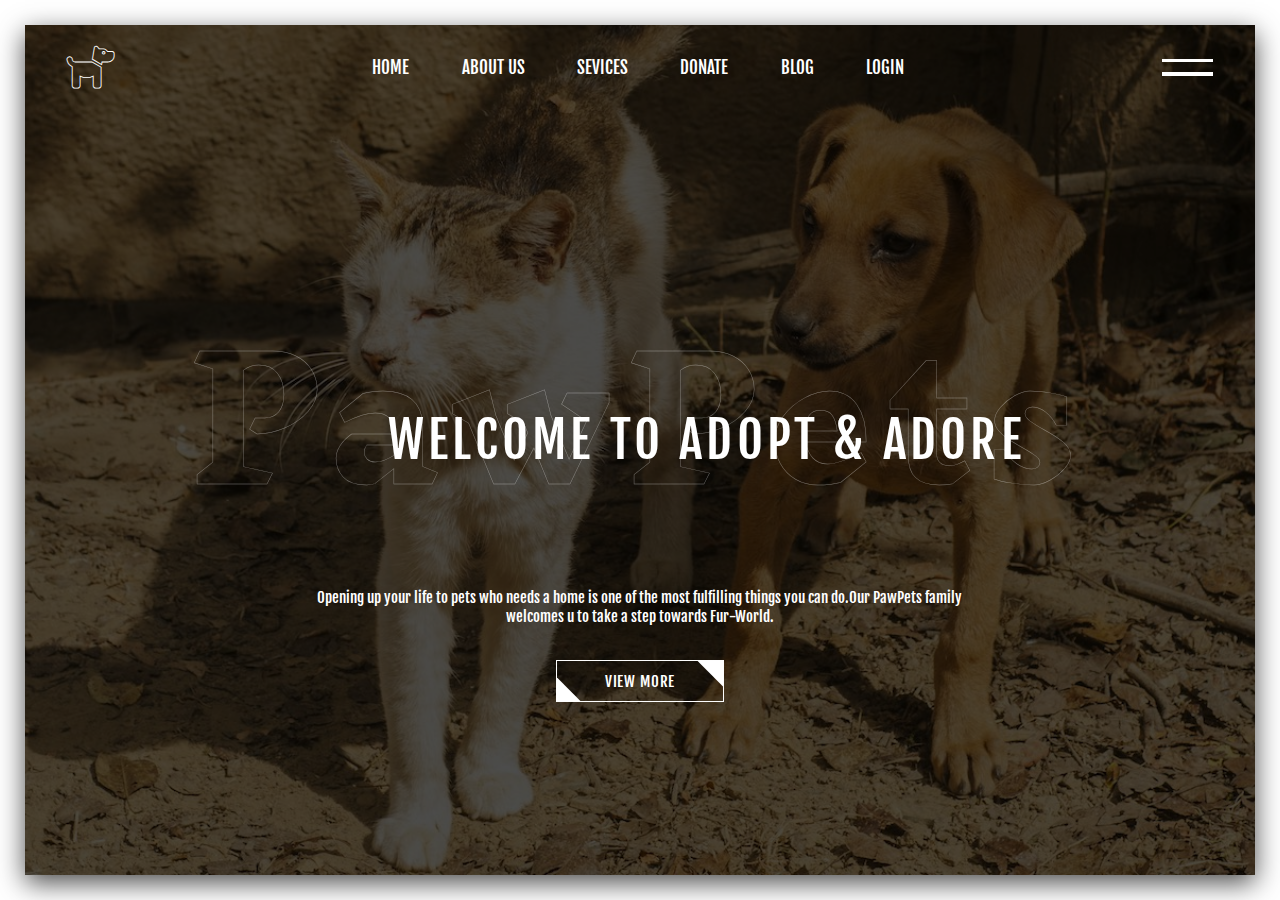
<file: landing page (task1)/index.html>
<!DOCTYPE html>
<html lang="en">
  <head>
    <meta charset="UTF-8" />
    <meta http-equiv="X-UA-Compatible" content="IE=edge" />
    <meta name="viewport" content="width=device-width, initial-scale=1.0" />
    <title>PawPets</title>
    <link rel="stylesheet" href="style.css" />
    <link rel="preconnect" href="https://fonts.googleapis.com" />
    <link rel="preconnect" href="https://fonts.gstatic.com" crossorigin />
    <link
      href="https://fonts.googleapis.com/css2?family=Fjalla+One&family=Inknut+Antiqua:wght@300;400;700&display=swap"
      rel="stylesheet"
    />
    <link
      rel="stylesheet"
      href="https://cdnjs.cloudflare.com/ajax/libs/font-awesome/6.2.1/css/all.min.css"
    />
  </head>
  <body>
    <div class="container">
      <div class="landing">
        <nav class="navbar">
          <div class="logo">
            <i class="fa-solid fa-dog"></i>
        
          </div>
          <div class="navigation">
            <a href="#">Home</a>
            <a href="#">About Us</a>
            <a href="#">Sevices</a>
            <a href="#">Donate</a>
            <a href="#">Blog</a>
            <a href="#">Login</a>
          </div>
          <div class="menu-icon">
            <div class="line line-1"></div>
            <div class="line line-2"></div>
          </div>
        </nav>
        <div class="slides">
          <div class="slide slide-1">
            <div class="slide-img-wrapper">
              <img src="images/front4.jpg" />
            </div>
            <div class="banner">
              <h1 class="bg-heading">PawPets</h1>
              <h2 class="main-heading">Welcome to ADOPT & ADORE</h2>
           
              <p class="food-desc">
              Opening up your life to pets who needs a home is one of the most fulfilling things you can do.Our PawPets family welcomes u to take a step towards Fur-World.
              </p>
              <button type="button" class="slide-btn">View More</button>
            </div>
          </div>
          <div class="slide slide-2">
            <div class="slide-img-wrapper">
              <img src="images/pett2.jpeg" />
            </div>
            <div class="banner">
              <h1 class="bg-heading">PawPets</h1>
              <h2 class="main-heading">Become a PAWSPONSOR</h2>
            
              <p class="food-desc">
              Help us look after our permanent family
              members by sponsoring their daily requirements.
              This includes food, medication, treatments, and 
              trained caretakers
              </p>
              <button type="button" class="slide-btn">Sponsor Now</button>
            </div>
          </div>
          <div class="slide slide-3">
            <div class="slide-img-wrapper">
              <img src="images/petsss3.jpg" />
            </div>
            <div class="banner">
              <h1 class="bg-heading">PawPets</h1>
              <h2 class="main-heading">Free VET Consultation</h2>
              <p class="food-desc">
                The PawPets will help your pet to settle down in its new 
                home, once you complete the Adoption journey reach out
                to us for free vet consultation.
              </p>
              <button type="button" class="slide-btn">Know More</button>
            </div>
          </div>
          <div class="slide slide-4">
            <div class="slide-img-wrapper">
              <img src="images/petsss4.jpg" />
            </div>
            <div class="banner">
              <h1 class="bg-heading">PawPets</h1>
              <h2 class="main-heading">YOU make paws-ible</h2>
              <p class="food-desc">
                Yes, you! YOU are the end game for an adoptable 
                pet looking for their forever home! Adopting from a
               shelter or rescue gives pets a second chance at happiness.  
              </p>
              <button type="button" class="slide-btn">Buy Now</button>
            </div>
          </div>
        </div>
        <div class="sidebar">
          <i class="fa-solid fa-xmark"></i>
          <div class="sidebar-nav">
            <button type="button" class="sidebar-btn">PawPets</button>
            <div class="sidebar-nav-items">
              <a href="#">Home</a>
              <a href="#">Category</a>
              <a href="#">Donate</a>
              <a href="#">Volunteer</a>
              <a href="#">Adopt</a>
              <a href="#">Help</a>
              <a href="#">Contact</a>
            </div>
          </div>
        </div>
      </div>
    </div>

    <script src="script.js"></script>
  </body>
</html>
</file>
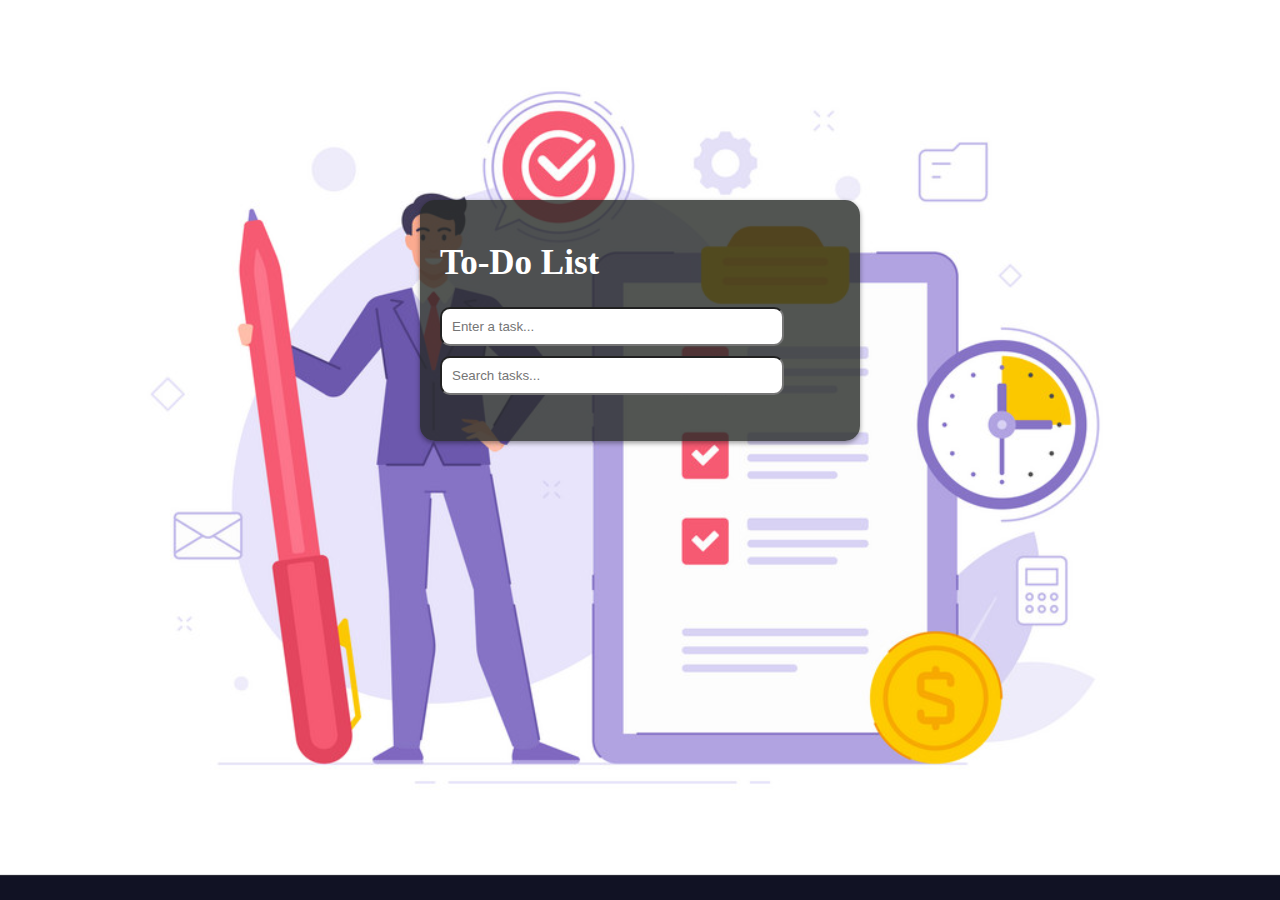
<file: To-Do list (task2)/index.html>
<!DOCTYPE html >
<html>

<head>
    <title>To-Do List</title>
    <link rel="stylesheet" type="text/css" href="styles.css">
</head>

<body>
    <div class="container">
        <h1>To-Do List</h1>
        <input type="text" id="taskInput" placeholder="Enter a task...">
        <button id="addTaskBtn"><script src="https://cdn.lordicon.com/bhenfmcm.js"></script>
                <lord-icon
                    src="https://cdn.lordicon.com/yqzmiobz.json"
                    trigger="click"
                    colors="primary:#121331"
                    style="width:30px;height:30px">
                </lord-icon></button>
        <input type="text" id="searchInput" placeholder="Search tasks...">
        <button id="addTaskBtn"><script src="https://cdn.lordicon.com/bhenfmcm.js"></script>
                <lord-icon
                    src="https://cdn.lordicon.com/yqzmiobz.json"
                    trigger="click"
                    colors="primary:#121331"
                    style="width:30px;height:30px">
                </lord-icon></button>
        <ul id="taskList"></ul>
    </div>
    <script src="script.js"></script>
</body>
</html>
</file>
<file: landing page (task1)/style.css>
* {
  margin: 0;
  padding: 0;
  box-sizing: border-box;
  text-decoration: none;
  font-family: "Fjalla One", serif;
}

html {
  font-size: 52.5%;
}

.container {
  width: 100%;
  height: 100vh;
  padding: 3rem;
  overflow: hidden;
}

.landing {
  width: 100%;
  height: 100%;
  position: relative;
  box-shadow: 0 1rem 3rem rgba(0, 0, 0, 0.7);
}

.navbar {
  position: absolute;
  width: 100%;
  height: 10rem;
  display: flex;
  justify-content: space-between;
  align-items: center;
  padding: 0 5rem;
  z-index: 10;
}

.logo i {
  font-size: 5rem;
  -webkit-text-stroke: 0.1rem #fff;
  color: transparent;
  cursor: pointer;
}

.navigation a {
  font-size: 2rem;
  text-transform: uppercase;
  color: #fff;
  margin: 0 3rem;
  position: relative;
}

.navigation a::before {
  content: "";
  width: 100%;
  height: 0.2rem;
  background-color: #fff;
  position: absolute;
  top: -0.5rem;
  left: 0;
  transform: scaleX(0);
  transform-origin: left;
  transition: transform 0.5s;
}

.navigation a:hover::before {
  transform: scaleX(1);
}

.navigation a::after {
  content: "";
  width: 100%;
  height: 0.2rem;
  background-color: #fff;
  position: absolute;
  bottom: -0.5rem;
  left: 0;
  transform: scaleX(0);
  transform-origin: right;
  transition: transform 0.5s;
}

.navigation a:hover::after {
  transform: scaleX(1);
}

.menu-icon {
  width: 6rem;
  height: 2rem;
  display: flex;
  flex-direction: column;
  justify-content: space-between;
  cursor: pointer;
}

.line {
  width: 100%;
  height: 0.4rem;
  background-color: #fff;
  transition: transform 0.5s;
}

.line-1 {
  transform-origin: right;
}

.line-2 {
  transform-origin: left;
}

.menu-icon:hover .line {
  transform: scaleX(0.5);
}

.slides {
  width: 100%;
  height: 100%;
  background-color: #000;
}

.slide {
  width: 100%;
  height: 100%;
  position: absolute;
  transition: opacity 2s;
}

.slide-img-wrapper {
  width: 100%;
  height: 100%;
  background-color: #000;
}

.slide-img-wrapper img {
  width: 100%;
  height: 100%;
  object-fit: cover;
  opacity: 0.3;
}

.banner {
  width: 100rem;
  height: 100rem;
  position: absolute;
  top: 50%;
  left: 50%;
  transform: translate(-50%, -50%);
}

.bg-heading {
  position: absolute;
  top: 20%;
  left: 50%;
  transform: translateX(-50%);
  font-family: "Inknut Antiqua", sans-serif;
  font-size: 20rem;
  -webkit-text-stroke: 0.05rem #fff;
  color: transparent;
  letter-spacing: 1.5rem;
  opacity: 0.4;
}

.main-heading {
  position: absolute;
  top: 45%;
  left: 20%;
  font-size: 6rem;
  font-weight: 300;
  text-transform: uppercase;
  color: #fff;
  letter-spacing: 0.5rem;
}

.food-desc {
  position: absolute;
  bottom: 29%;
  left: 50%;
  transform: translateX(-50%);
  width: 80rem;
  font-size: 1.8rem;
  font-weight: 300;
  text-align: center;
  color: #fff;
}

.slide-btn {
  width: 20rem;
  height: 5rem;
  position: absolute;
  bottom: 20%;
  left: 50%;
  transform: translateX(-50%);
  background-color: transparent;
  border: 0.1rem solid #fff;
  font-size: 1.8rem;
  text-transform: uppercase;
  letter-spacing: 0.1rem;
  color: #fff;
  cursor: pointer;
  overflow: hidden;
  transition: color 0.6s;
}

.slide-btn:hover {
  color: #000;
  transition: color 0.6s 0.3s;
}

.slide-btn::before {
  content: "";
  width: 20rem;
  height: 10rem;
  background-color: #fff;
  position: absolute;
  left: -14rem;
  top: 0;
  transform: rotateZ(45deg);
  z-index: -10;
  transition: transform 0.6s;
}

.slide-btn:hover::before {
  transform: rotateZ(45deg) scale(2.4);
}

.slide-btn::after {
  content: "";
  width: 20rem;
  height: 10rem;
  background-color: #fff;
  position: absolute;
  right: -14rem;
  top: -5rem;
  transform: rotateZ(45deg);
  z-index: -10;
  transition: transform 0.6s;
}

.slide-btn:hover::after {
  transform: rotateZ(45deg) scale(2.4);
}

.sidebar {
  position: fixed;
  top: 0;
  right: -50rem;
  width: 50rem;
  height: 100vh;
  background-color: #ddd;
  z-index: 100;
  transition: right 0.5s cubic-bezier(1, 0, 0, 1);
}

.navigate.sidebar {
  right: 0;
}

.sidebar i {
  position: absolute;
  top: 2rem;
  right: 5rem;
  font-size: 8rem;
  color: #555;
  cursor: pointer;
}

.sidebar-nav {
  width: 40rem;
  height: 15rem;
  border: 0.1rem solid #999;
  position: absolute;
  top: 50%;
  left: 50%;
  transform: translate(-50%, -50%);
  transition: height 0.5s;
}

.change .sidebar-nav {
  height: 60rem;
}

.sidebar-btn {
  width: 40rem;
  height: 15rem;
  background-color: transparent;
  border: none;
  font-family: "Inknut Antiqua", sans-serif;
  font-size: 6rem;
  text-transform: uppercase;
  -webkit-text-stroke: 0.1rem #222;
  color: transparent;
  cursor: pointer;
}

.sidebar-nav-items {
  display: flex;
  flex-direction: column;
  position: absolute;
  top: 30%;
  left: 50%;
  transform: translateX(-50%);
  text-align: center;
  opacity: 0;
  visibility: hidden;
}

.change .sidebar-nav-items {
  opacity: 1;
  visibility: visible;
  transition: all 0.5s 0.5s;
}

.sidebar-nav-items a {
  font-size: 3rem;
  color: #888;
  margin: 1rem 0;
  text-transform: uppercase;
  transition: color 0.3s;
}

.sidebar-nav-items a:hover {
  color: #444;
}

@media (max-width: 1200px) {
  html {
    font-size: 45%;
  }
}

@media (max-width: 1000px) {
  html {
    font-size: 60%;
  }

  .bg-heading {
    font-size: 20rem;
    top: 250%;
  }

  .food-desc {
    width: 60rem;
  }
}

@media (max-width: 800px) {
  html {
    font-size: 45%;
  }

  .navigation a {
    margin: 0 1rem;
  }

  .bg-heading {
    font-size: 6rem;
    top: 29%;
  }

  .main-heading {
    font-size: 6rem;
    left: 35%;
  }
}

@media (max-width: 600px) {
  html {
    font-size: 40%;
  }

  .navigation {
    display: none;
  }

  .bg-heading {
    font-size: 10rem;
    top: 33%;
  }

  .main-heading {
    font-size: 6rem;
    left: 90%;
  }
}

@media (max-width: 450px) {
  html {
    font-size: 55%;
  }

  .sidebar {
    width: 100%;
    right: -100%;
  }

  .main-heading {
    font-size: 16rem;
    left: 39%;
  }

  .food-desc {
    width: 45rem;
  }
}
</file>
<file: To-Do list (task2)/styles.css>
body {
    background-image: url("images/t3.jpg");
    background-size: 1250px, 700px, auto;
}

.container {
    max-width: 400px;
    margin: 200px auto;
    padding: 20px;
    background: rgba(39, 42, 39, 0.8);
    border-radius: 15px;
    box-shadow: 0 2px 5px rgba(0, 0, 0, 0.4);
}

h1 {
    text-align: left;
    font-family: cursive;
    font-size: 35px;
    color: rgb(255, 255, 255);
}

input[type="text"] {
    width: 80%;
    padding: 10px;
    margin-bottom: 10px;
    border-radius: 10px;
}

button {
    padding-top: 2px;
    background-color: transparent;
    color: rgb(6, 8, 7);
    border: none;
    border-radius: 3px;
    cursor: pointer;
}

ul {
    list-style-type: none;
    padding: 0;
}

li {
    display: flex;
    justify-content: space-between;
    padding: 8px;
    border-bottom: 1px solid #ddd;
}

.completed.high-priority {
    padding-left: 150px;
}

.completed {
    text-decoration: line-through;
    opacity: 0.5;
}

.high-priority {
    color: rgb(243, 110, 110);
}

span {
    text-align: left;
    color: #8ecccc;
}

.button-group {
    text-align: right;
}
</file>
